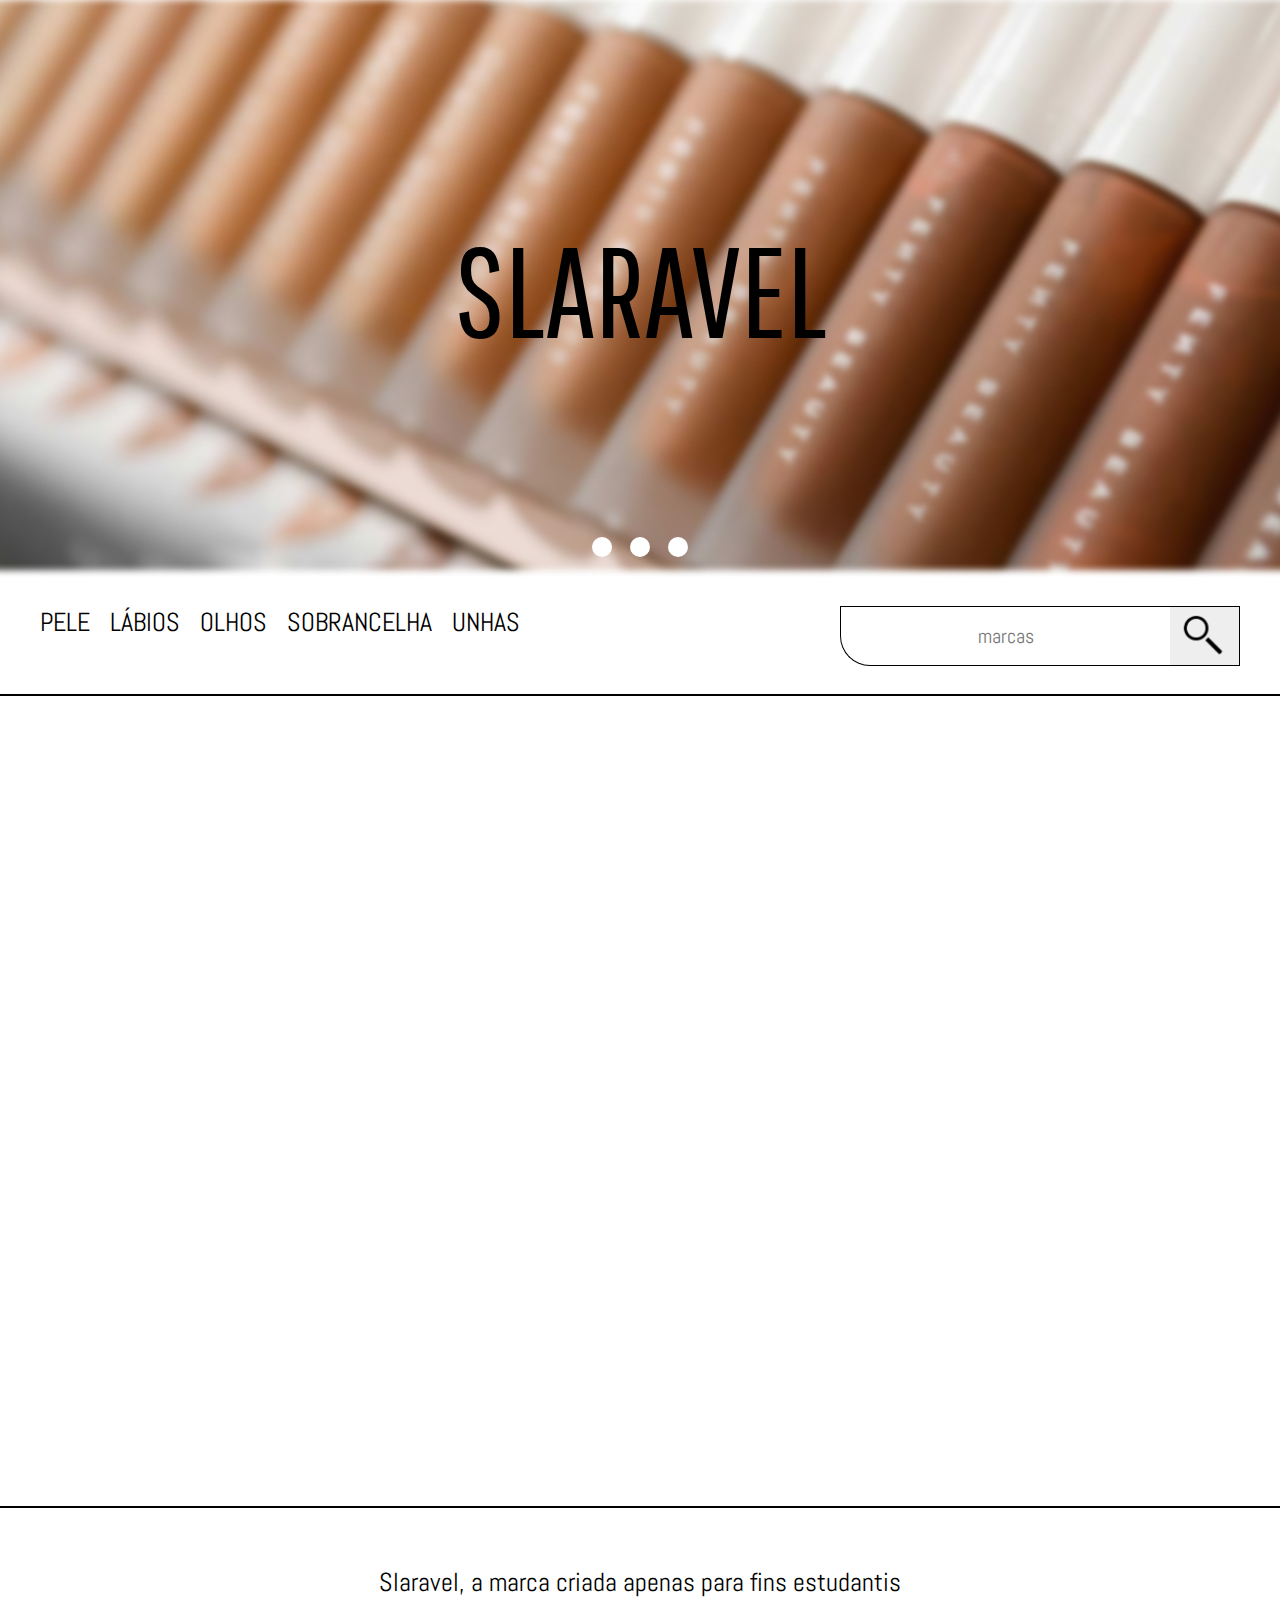
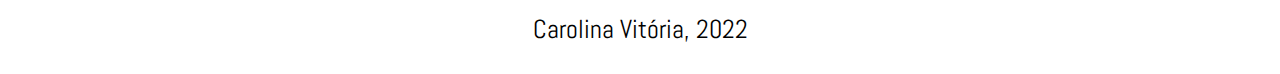
<file: index.html>
<!DOCTYPE html>
<html lang="pt-BR">

<head>
    <meta charset="UTF-8">
    <meta name="viewport" content="width=device-width, initial-scale=1.0">
    <link rel="preconnect" href="https://fonts.googleapis.com">
    <link rel="preconnect" href="https://fonts.gstatic.com" crossorigin>
    <link href="https://fonts.googleapis.com/css2?family=Abel&family=Pathway+Gothic+One&display=swap" rel="stylesheet">
    <link rel="stylesheet" type="text/css" href="css/style.css">
    <script src="./js/main.js" defer></script>
    <title>SLARAVEL MAKEUP</title>
</head>

<body>
    <header>
        <div class="header-content">
            <div class="caroussel">
                <img src="img/background-home.png" alt="" id="background">
                <h1>SLARAVEL</h1>
                <div class="previous">
                    <div class="dot" id="first-image"></div>
                    <div class="dot" id="second-image"></div>
                    <div class="dot" id="third-image"></div>
                </div>
            </div>
            <div class="product-types">
                <span><a href="#" id="pele">PELE</a></span>
                <span><a href="#" id="labios">LÁBIOS</a></span>
                <span><a href="#" id="olhos">OLHOS</a></span>
                <span><a href="#" id="sobrancelha">SOBRANCELHA</a></span>
                <span><a href="#" id="unhas">UNHAS</a></span>

                <div class="search-area">
                    <input class="input-field" type="text" placeholder="marcas" id="brand" list="brand-list">
                    <datalist id="brand-list"></datalist>
                    <button id="search"><img src="./img/search.png" class="icon" alt=""></button>
                </div>
            </div>
        </div>
    </header>

    <div class="header-separator"></div>

    <section id="products">
        <div id="products-content">

        </div>
    </section>

    <div class="footer-separator"></div>

    <footer>
        <span>Slaravel, a marca criada apenas para fins estudantis</span>
        <span>Carolina Vitória, 2022</span>
    </footer>

</body>

</html>
</file>
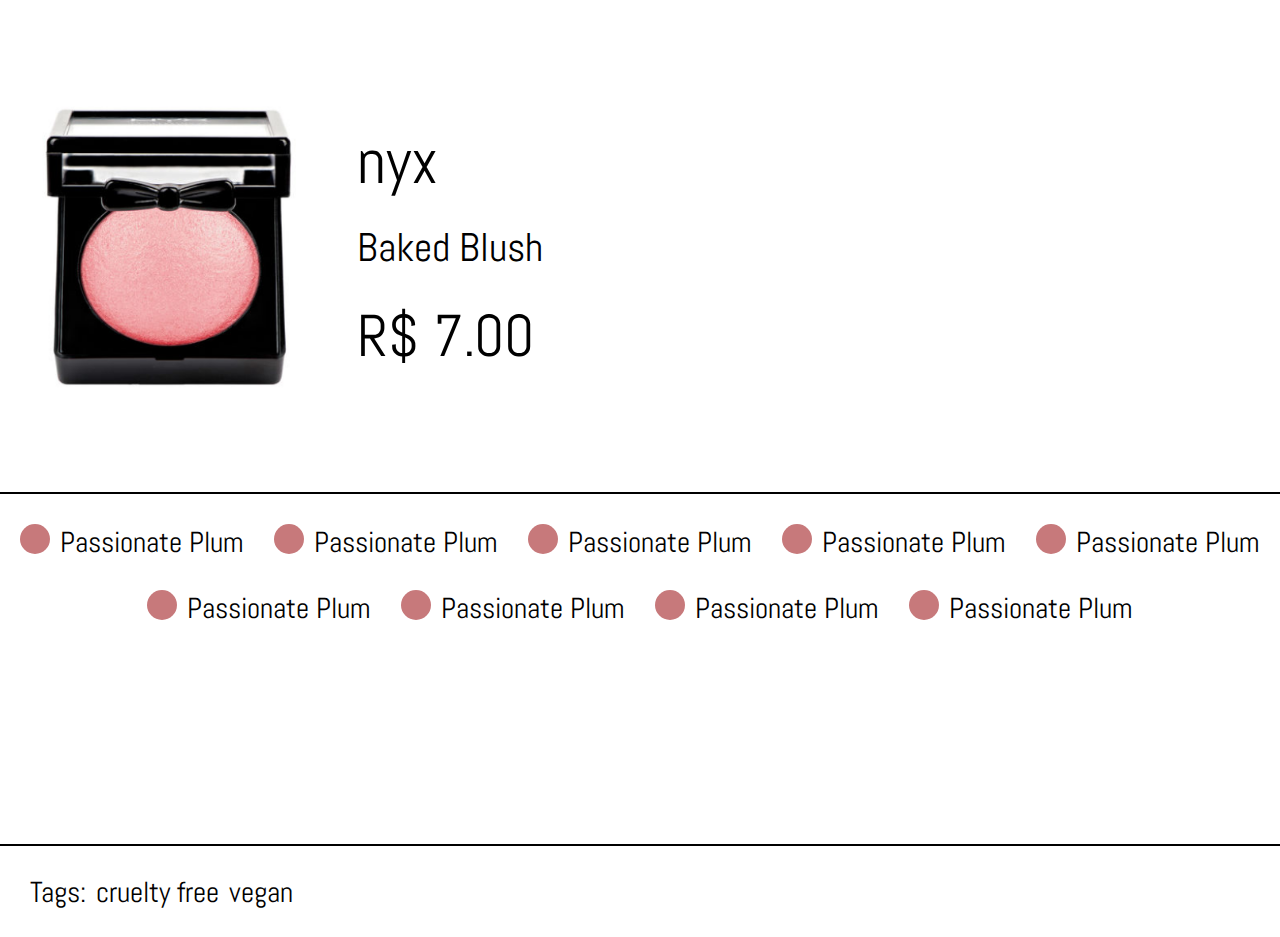
<file: modal.html>
<!DOCTYPE html>
<html lang="pt-BR">

<head>
    <meta charset="UTF-8">
    <meta name="viewport" content="width=device-width, initial-scale=1.0">
    <link rel="preconnect" href="https://fonts.googleapis.com">
    <link rel="preconnect" href="https://fonts.gstatic.com" crossorigin>
    <link href="https://fonts.googleapis.com/css2?family=Abel&family=Pathway+Gothic+One&display=swap" rel="stylesheet">
    <link rel="stylesheet" type="text/css" href="css/modal.css">
    <title>Maquiagem</title>
</head>

<body>
    <div class="make-container">
        <div class="makeup-details">
            <img src="./img/make.png" alt="">
            <div class="infos">
                <span>nyx</span>
                <span>Baked Blush</span>
                <span>R$ 7.00</span>
            </div>
        </div>

        <div class="line"></div>

        <div class="content">
            <div class="colors">
                <div class="color-detail">
                    <div class="color"></div>
                    <span>Passionate Plum</span>
                </div>
                <div class="color-detail">
                    <div class="color"></div>
                    <span>Passionate Plum</span>
                </div>
                <div class="color-detail">
                    <div class="color"></div>
                    <span>Passionate Plum</span>
                </div>
                <div class="color-detail">
                    <div class="color"></div>
                    <span>Passionate Plum</span>
                </div>
                <div class="color-detail">
                    <div class="color"></div>
                    <span>Passionate Plum</span>
                </div>
                <div class="color-detail">
                    <div class="color"></div>
                    <span>Passionate Plum</span>
                </div>
                <div class="color-detail">
                    <div class="color"></div>
                    <span>Passionate Plum</span>
                </div>
                <div class="color-detail">
                    <div class="color"></div>
                    <span>Passionate Plum</span>
                </div>
                <div class="color-detail">
                    <div class="color"></div>
                    <span>Passionate Plum</span>
                </div>
            </div>
        </div>

        <div class="line"></div>

        <div class="tags">
            <span>Tags:</span>
            <span>cruelty free</span>
            <span>vegan</span>
        </div>
    </div>
</body>

</html>
</file>
<file: css/modal.css>
* {
    margin: 0;
    padding: 0;
    box-sizing: border-box;
}

.make-container {
    width: 100%;
    height: 100vh;

    font-family: 'Abel';
}

.makeup-details {
    display: flex;
    justify-content: center;
    align-items: center;
    width: 100%;
    height: 492px;

    padding: 0px 10px 0px 10px;
    gap: 30px;
}

.makeup-details img {
    min-width: 150px;
    max-width: 350px;
    height: 350px;

    object-fit: scale-down;
}

.makeup-details .infos {
    display: flex;
}

.infos {
    width: 80%;

    display: flex;
    flex-direction: column;
    align-items: flex-start;
}

.infos span:first-child {
    font-size: clamp(2.2rem, 5vw, 4rem);
    margin-bottom: 20px;
}
.infos span:nth-child(2) {
    font-size: clamp(2rem, 5vw, 2.5rem);
    margin-bottom: 25px;
}
.infos span:nth-last-child(1) {
    font-size: clamp(1.8rem, 5vw, 3.7rem);
}

.line {
    border: 1px solid black;
}

.content {
    min-height: 350px;
}

.colors {
    display: flex;
    flex-wrap: wrap;
    justify-content: center;
    width: 100%;
    padding: 30px 0px 30px 0px;
    font-size: clamp(1.5rem, 3vw, 1.8rem);
    gap: 30px;   
}

.color-detail {
    display: flex;
    gap: 10px;
}

.color {
    width: 30px;
    height: 30px;
    border-radius: 50%;

    background-color: #C7797B;
}

.tags {
    width: 100%;
    height: 91px;
    display: flex;
    align-items: center;
    padding-left: 30px;
    gap: 10px;

    font-size: clamp(1.5rem, 3vw, 1.8rem);
}
</file>
<file: css/style.css>
/* reset */
* {
    margin: 0;
    padding: 0;
    box-sizing: border-box;

    font-family: 'Abel', sans-serif;
}

/* header */
header {
    width: 100%;
    min-height: 677px;
}

.caroussel {
    display: flex;
    align-items: center;
    justify-content: center;
}

.caroussel img {
    width: 100%;
    height: 578px;

    position: relative;
    top: 0;
    left: 0;

    object-fit: cover;
}

.previous {
    position: absolute;
    top: 537px;
    display: flex;
    gap: 18px;
}

.dot {
    width: 20px;
    height: 20px;
    background-color: #fff;
    border-radius: 50%;
}

.caroussel h1 {
    font-family: 'Pathway Gothic One', sans-serif;
    font-size: clamp(3rem, 10vw, 8rem);
    font-weight: 400;

    position: absolute;
}

.product-types {
    padding: 28px 40px;

    display: flex;
}

.product-types span {
    font-family: 'Abel', sans-serif;
    font-size: clamp(1.3rem, 2vw, 2rem);
    font-weight: 400;

    margin-right: 20px;
}

.product-types span:nth-last-child(2) {
    flex-grow: 1;
}

a {
    display: inline-block;
    position: relative;
    color: black;
    text-decoration: none;
}

a::after{
    content: '';
    position: absolute;
    width: 100%;
    transform: scaleX(0);
    height: 2px;
    bottom: 0;
    left: 0;
    background-color: #000;
    transform-origin: bottom center;
    transition: transform 0.25s ease-out;
}

a:hover::after{
    transform: scaleX(1);
    transform-origin: bottom center;
}

.search-area {
    max-width: 400px;
    min-width: 250px;

    display: flex;
}

.input-field {
    width: 340px;
    height: 60px;

    border-radius: 0px 0px 0px 30px;
    border-top: 1px solid;
    border-left: 1px solid;
    border-bottom: 1px solid;
    border-right: transparent;

    text-align: center;
    font-size: 1.25rem;
}

.icon {
    width: 70px;
    height: 60px;
}

button {
    width: 70px;
    height: 60px;

    border-top: 1px solid;
    border-right: 1px solid;
    border-bottom: 1px solid;
    border-left: transparent;

    cursor: pointer;
}

.header-separator {
    width: 100%;
    margin-bottom: 110px;
    border: 1px solid black;
}

/* produtos */
#products {
  width: 100%;
  min-height: 500px;
  height: auto;

  overflow: hidden;

  display: flex;
  justify-content: center;
  margin-bottom: 200px;
}

#products-content {
    width: 70%;
    height: inherit;
}

.card {
    width: 250px;
    height: 430px;

    float: left;
    margin-bottom: 30px;
    padding-top: 15px;

    margin-right: 15px;
}

.img {
    display: flex;
    justify-content: center;
}

.card img {
    width: 156px;
    height: 156px;

    margin-bottom: 30px;
}

.description {
    display: flex;
    flex-direction: column;
    padding-left: 25px;

    font-size: 1.8rem;
}

.description span:first-child {
    margin-bottom: 10px;
}

.description span:nth-child(2) {
    margin-bottom: 20px;

    cursor: pointer;

    overflow: hidden;
    text-overflow: ellipsis;
    display: -webkit-box;
    max-height: 32px;      /* fallback */
    -webkit-line-clamp: 2; /* number of lines to show */
    -webkit-box-orient: vertical;
}

.card {
    transition: 0.5s ease;
}

.card:hover {
    box-shadow: 0px 10px 20px #b4b4b4;
    transform: scale(1.02);
}

/* footer */
.footer-separator {
    width: 100%;
    margin-bottom: 45px;
    border: 1px solid black;
}

footer {
    width: 100%;
    height: 120.99px;

    display: flex;
    justify-content: center;
    align-items: center;
    flex-direction: column;
}

footer span {
    font-size: clamp(1.3rem, 2vw, 2rem);
    margin-bottom: 14px;

    text-align: center;
}

@media screen and (max-width: 720px) {
    .product-types {
        display: flex;
        justify-content: center;
        flex-wrap: wrap;
    }

    .product-types span {
        margin-bottom: 15px;
    }

    .product-types span:nth-last-child(2) {
        flex-grow: 0;
    }

    .search-area {
        width: 100%;
        display: flex;
        justify-content: center;
    }
    
    .input-field {
        width: 220px;
        height: 50px;

        font-size: 1.2rem;
    }
    
    .icon, button {
        width: 50px;
        height: 50px;
    }

    #products-content {
        width: 70%;
    }

}
</file>
